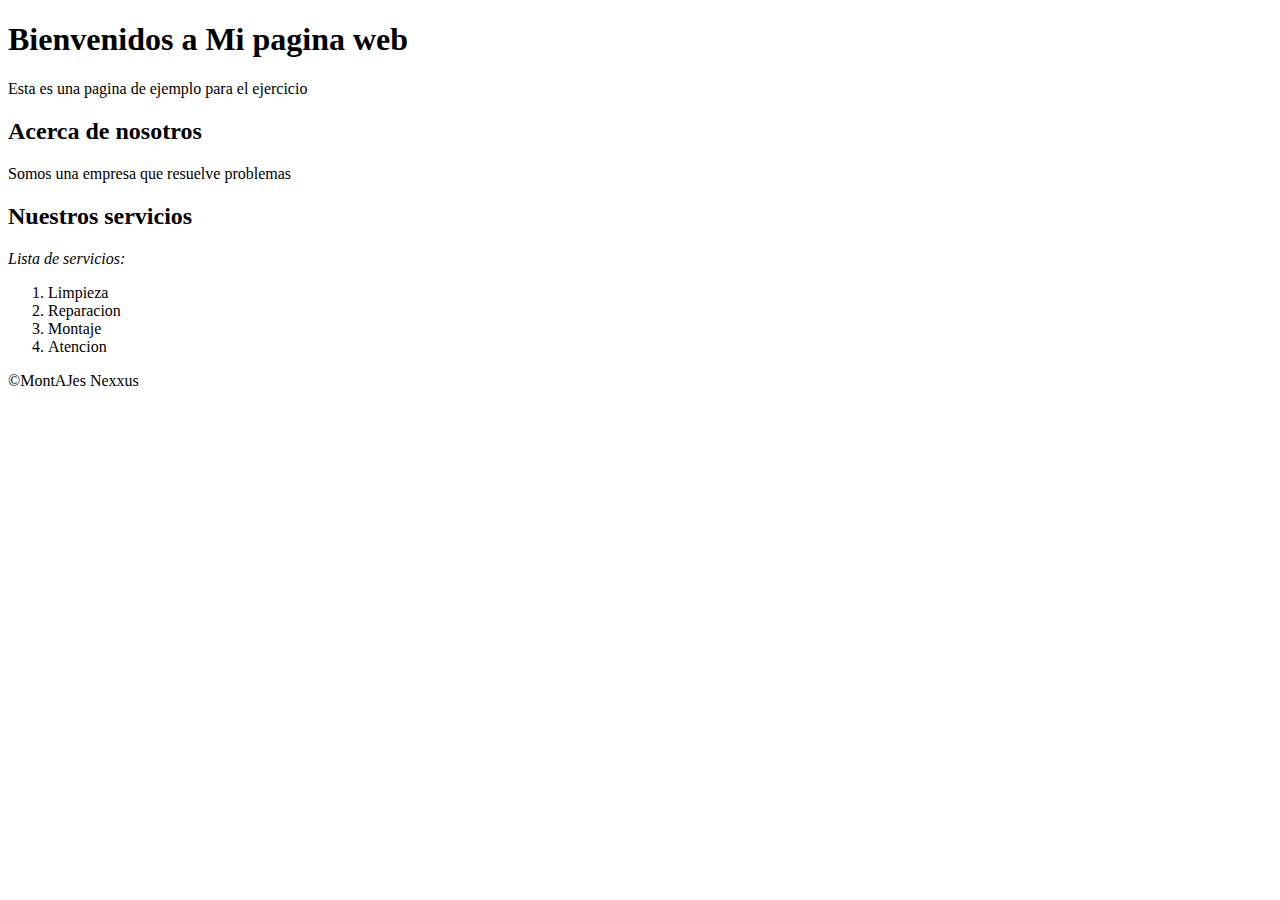
<file: HTML/Ejercicios/Actividad 1/Actividad.html>
<!DOCTYPE html>
<html lang="es">
<head>
    <meta charset="UTF-8">
    <meta name="viewport" content="width=device-width, initial-scale=1.0">
    <title>Mi página web</title>
</head>
<body>

<header>
    <h1>
        Bienvenidos a Mi pagina web 
    </h1>
    <p>
        Esta es una pagina de ejemplo para el ejercicio
    </p>
</header>
<main>
    <h2>
        Acerca de nosotros
    </h2>
    <p>
        Somos una empresa que resuelve problemas
    </p>
    <section>
        <h2>
            Nuestros servicios
        </h2>
    <i>
        Lista de servicios: 
    </i>		
    <ol>    
        <li> Limpieza </li>
        <li> Reparacion </li>
        <li> Montaje </li>
        <li> Atencion </li>
    </ol>
</section>
</main>
<footer>
    ©MontAJes Nexxus
</footer>
</body>
</html>
</file>
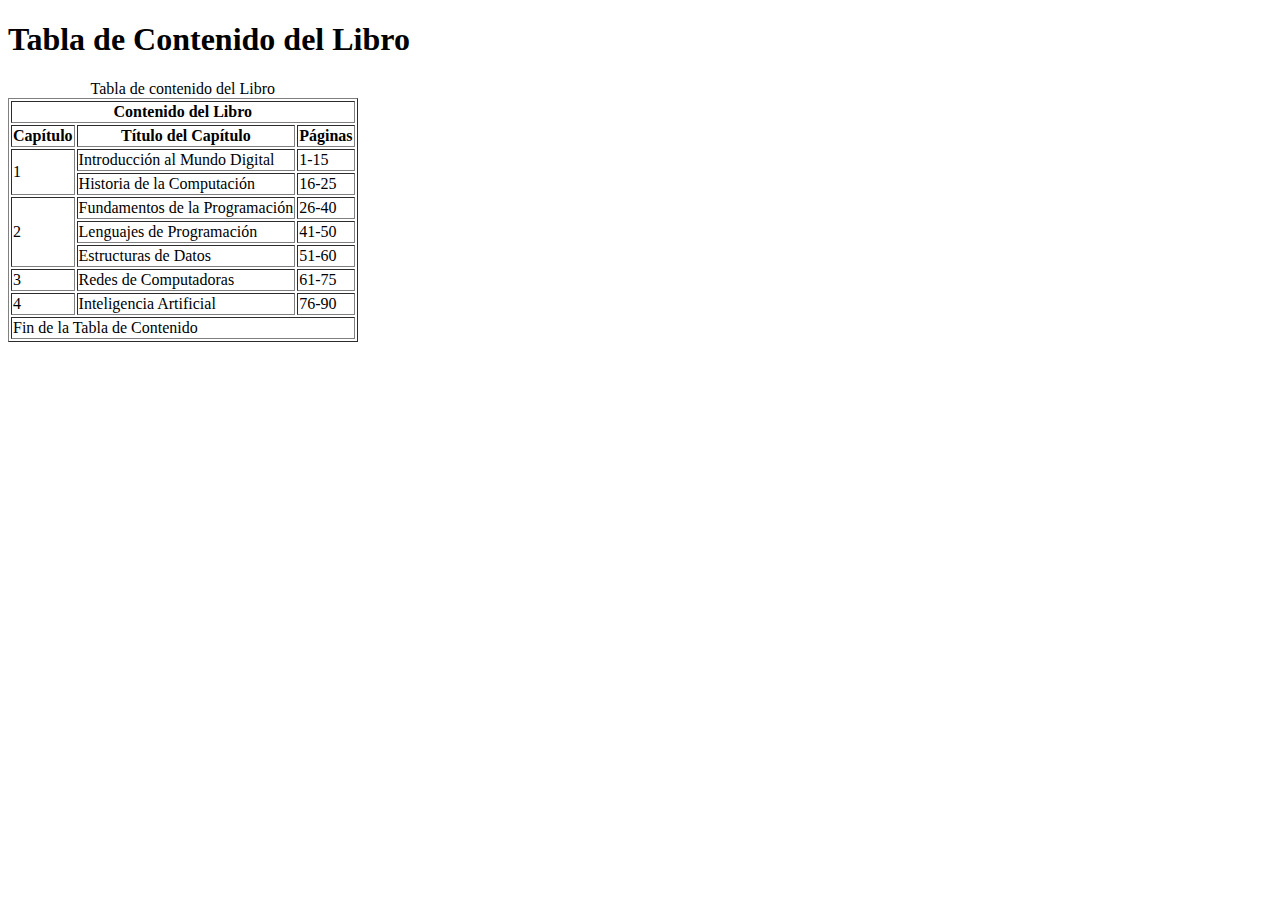
<file: HTML/Ejercicios/Actividad 3/actividad.html>
<!DOCTYPE html>
<html lang="es">
<head>
    <meta charset="UTF-8">
    <meta name="viewport" content="width=device-width, initial-scale=1.0">
    <title>Tabla de Contenido del Libro</title>
</head>
<body>

<h1>Tabla de Contenido del Libro</h1>

<table border="1">
    <caption>Tabla de contenido del Libro</caption>
    <thead>
        <tr>
            <th colspan="3">Contenido del Libro</th>
        </tr>
        <tr>
            <th>Capítulo</th>
            <th>Título del Capítulo</th>
            <th>Páginas</th>
        </tr>
    </thead>
    <tbody>
        <tr>
            <td rowspan="2">1</td>
            <td>Introducción al Mundo Digital</td>
            <td>1-15</td>
        </tr>
        <tr>
            <td>Historia de la Computación</td>
            <td>16-25</td>
        </tr>
        <tr>
            <td rowspan="3">2</td>
            <td>Fundamentos de la Programación</td>
            <td>26-40</td>
        </tr>
        <tr>
            <td>Lenguajes de Programación</td>
            <td>41-50</td>
        </tr>
        <tr>
            <td>Estructuras de Datos</td>
            <td>51-60</td>
        </tr>
        <tr>
            <td>3</td>
            <td>Redes de Computadoras</td>
            <td>61-75</td>
        </tr>
        <tr>
            <td>4</td>
            <td>Inteligencia Artificial</td>
            <td>76-90</td>
        </tr>
    </tbody>
    <tfoot>
        <tr>
            <td colspan="3">Fin de la Tabla de Contenido</td>
        </tr>
    </tfoot>
</table>

</body>
</html>
</file>
